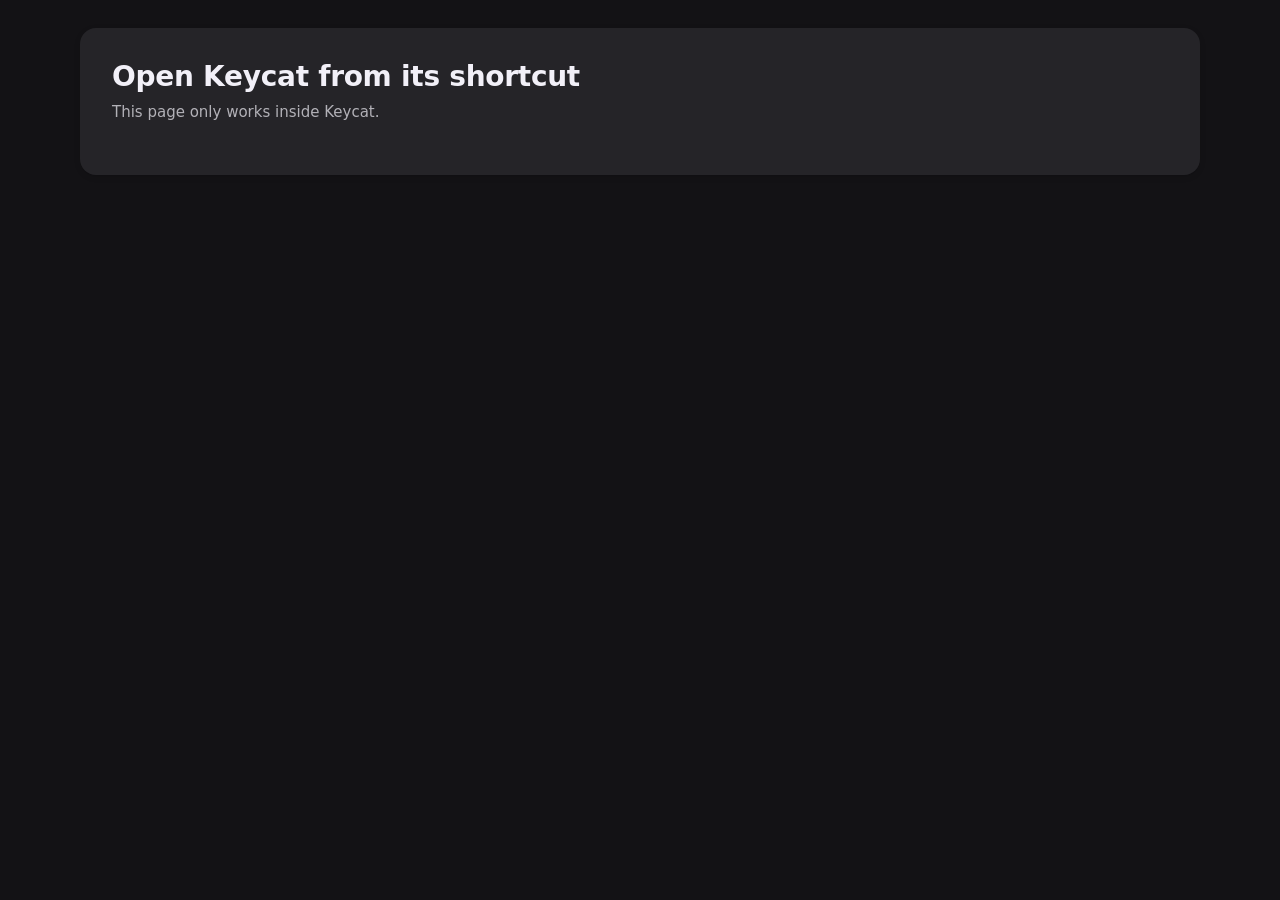
<file: hub/index.html>
<!doctype html>
<html lang="en" data-theme="dark">
<head>
<meta charset="utf-8">
<meta name="viewport" content="width=device-width, initial-scale=1">
<meta name="color-scheme" content="dark light">
<title>Keycat</title>
<link rel="icon" href="favicon.svg" type="image/svg+xml">
<link rel="stylesheet" href="styles.css">
<script type="module" src="js/main.js"></script>
</head>
<body>
<div id="app"></div>
<div id="toasts" role="status" aria-live="polite"></div>
</body>
</html>
</file>
<file: hub/styles.css>
:root {
  --font: "Segoe UI Variable Text", "Segoe UI", system-ui, -apple-system, sans-serif;
  --font-display: "Segoe UI Variable Display", "Segoe UI", system-ui, sans-serif;
  --mono: "Cascadia Mono", "Cascadia Code", Consolas, ui-monospace, monospace;
  --radius-xs: 4px;
  --radius-sm: 8px;
  --radius-md: 12px;
  --radius-lg: 16px;
  --radius-full: 9999px;
  --control: 32px;
  --control-sm: 26px;
  --control-lg: 40px;
  --ease: cubic-bezier(0.07, 0.95, 0, 1);
  --motion-fast: 120ms;
  --motion-base: 180ms;
  --motion-slow: 300ms;
  --fill: color-mix(in srgb, var(--text) 7%, transparent);
  --fill-hover: color-mix(in srgb, var(--text) 11%, transparent);
  --fill-active: color-mix(in srgb, var(--text) 16%, transparent);
  --track: color-mix(in srgb, var(--text) 13%, transparent);
  --tile: var(--surface);
}

:root,
:root[data-theme="dark"] {
  color-scheme: dark;
  --bg: #131215;
  --surface: #252428;
  --surface-2: #312f33;
  --raised: #46444a;
  --popover: #312f33;
  --text: #f2f0f8;
  --text-muted: color-mix(in srgb, #f2f0f8 69%, transparent);
  --text-faint: color-mix(in srgb, #f2f0f8 46%, transparent);
  --outline: #817f84;
  --accent: #b89cff;
  --accent-hover: #d4c1ff;
  --accent-active: #eaddff;
  --on-accent: #252428;
  --good: #90e3c6;
  --warn: #fbcc77;
  --danger: #ffb6bf;
  --danger-solid: #ff8998;
  --danger-solid-hover: #ffb6bf;
  --on-danger: #252428;
  --switch-track: #515054;
  --switch-knob: #e3e2e7;
  --shadow-card: 0 0.25px 0.75px rgba(0, 0, 0, 0.06), 0 2px 6px rgba(0, 0, 0, 0.12);
  --shadow-pop: 0 0.5px 2px rgba(0, 0, 0, 0.24), 0 8px 24px rgba(0, 0, 0, 0.42);
  --shadow-dialog: 0 1px 3px rgba(0, 0, 0, 0.3), 0 16px 48px rgba(0, 0, 0, 0.55);
  --overlay: rgba(0, 0, 0, 0.55);
}

:root[data-theme="light"] {
  color-scheme: light;
  --bg: #f7f6fb;
  --surface: #ffffff;
  --surface-2: #f1f0f4;
  --raised: #ffffff;
  --popover: #ffffff;
  --text: #180e30;
  --text-muted: color-mix(in srgb, #180e30 69%, transparent);
  --text-faint: color-mix(in srgb, #180e30 46%, transparent);
  --outline: #b7b6ba;
  --accent: #764edd;
  --accent-hover: #5939a8;
  --accent-active: #3e2976;
  --on-accent: #ffffff;
  --good: #008865;
  --warn: #b26100;
  --danger: #c52d4f;
  --danger-solid: #c52d4f;
  --danger-solid-hover: #961e3d;
  --on-danger: #ffffff;
  --switch-track: #c7c6cb;
  --switch-knob: #ffffff;
  --shadow-card: 0 0.25px 0.75px rgba(0, 0, 0, 0.03), 0 2px 6px rgba(0, 0, 0, 0.05);
  --shadow-pop: 0 0.5px 2px rgba(0, 0, 0, 0.08), 0 8px 24px rgba(0, 0, 0, 0.12);
  --shadow-dialog: 0 1px 3px rgba(0, 0, 0, 0.06), 0 16px 48px rgba(0, 0, 0, 0.18);
  --overlay: rgba(21, 20, 26, 0.4);
}

*,
*::before,
*::after {
  box-sizing: border-box;
}

[hidden] {
  display: none !important;
}

html,
body {
  margin: 0;
  height: 100%;
  background: var(--bg);
  color: var(--text);
  font: 14px/1.45 var(--font);
  -webkit-font-smoothing: antialiased;
}

body {
  overflow: hidden;
}

button,
input,
select,
textarea {
  font: inherit;
  color: inherit;
}

a {
  color: var(--accent);
}

::selection {
  background: color-mix(in srgb, var(--accent) 32%, transparent);
}

:focus-visible {
  outline: 2px solid var(--accent);
  outline-offset: 2px;
}

[tabindex="-1"]:focus {
  outline: none;
}

* {
  scrollbar-width: thin;
  scrollbar-color: var(--fill-active) transparent;
}

h1,
h2,
h3 {
  font-family: var(--font-display);
  font-weight: 600;
}

.sr-only {
  position: absolute;
  width: 1px;
  height: 1px;
  overflow: hidden;
  clip-path: inset(50%);
  white-space: nowrap;
}


.icon {
  width: 16px;
  height: 16px;
  flex: none;
  fill: none;
  stroke: currentColor;
  stroke-width: 1.75;
  stroke-linecap: round;
  stroke-linejoin: round;
}

.icon-lg {
  width: 20px;
  height: 20px;
}


.btn {
  display: inline-flex;
  align-items: center;
  justify-content: center;
  gap: 6px;
  height: var(--control);
  padding: 0 16px;
  border: 0;
  border-radius: var(--radius-full);
  background: var(--fill);
  color: var(--text);
  font-weight: 600;
  white-space: nowrap;
  cursor: pointer;
  transition: background-color var(--motion-fast) ease-out, color var(--motion-fast) ease-out;
}

.btn:not(:disabled):hover {
  background: var(--fill-hover);
}

.btn:not(:disabled):active {
  background: var(--fill-active);
}

.btn:disabled {
  opacity: 0.4;
  cursor: default;
}

.btn-primary {
  background: var(--accent);
  color: var(--on-accent);
}

.btn-primary:not(:disabled):hover {
  background: var(--accent-hover);
}

.btn-primary:not(:disabled):active {
  background: var(--accent-active);
}

.btn-ghost {
  background: transparent;
}

.btn-ghost:not(:disabled):hover {
  background: var(--fill);
}

.btn-danger {
  background: var(--danger-solid);
  color: var(--on-danger);
}

.btn-danger:not(:disabled):hover {
  background: var(--danger-solid-hover);
}

.btn-danger:not(:disabled):active {
  background: var(--danger-solid);
}

.btn-outline {
  border: 1px solid var(--accent);
  background: transparent;
}

.btn-outline:not(:disabled):hover {
  background: var(--fill);
}

.btn.danger {
  color: var(--danger);
}

.btn-sm {
  height: var(--control-sm);
  padding: 0 12px;
  font-size: 13px;
}

.btn-icon {
  width: var(--control);
  padding: 0;
}

.btn-icon.btn-sm {
  width: var(--control-sm);
}

.btn-block {
  width: 100%;
  height: var(--control-lg);
}

.link-btn {
  padding: 0;
  border: 0;
  background: none;
  color: var(--accent);
  font-weight: 500;
  text-decoration: underline;
  text-underline-offset: 2px;
  cursor: pointer;
}

.link-btn:hover {
  color: var(--accent-hover);
}


.field {
  display: grid;
  gap: 6px;
}

.field + .field {
  margin-top: 16px;
}

.label {
  font-size: 13px;
  font-weight: 600;
}

.hint {
  color: var(--text-muted);
  font-size: 13px;
}

.input,
.select {
  width: 100%;
  height: var(--control);
  padding: 0 10px;
  border: 0;
  border-radius: var(--radius-sm);
  background: var(--fill);
  transition: background-color var(--motion-fast) ease-out, box-shadow var(--motion-fast) ease-out;
}

.input:hover,
.select:hover {
  background: var(--fill-hover);
}

.input::placeholder {
  color: var(--text-faint);
}

.input:focus,
.select:focus {
  outline: none;
  background: var(--fill);
  box-shadow: 0 0 0 2px var(--accent);
}

.input[aria-invalid="true"] {
  box-shadow: 0 0 0 2px var(--danger);
}

.input:disabled,
.select:disabled {
  opacity: 0.5;
}

.select option {
  background: var(--popover);
  color: var(--text);
}

.input-wrap {
  position: relative;
}

.input-wrap .input {
  padding-right: 38px;
}

.input-wrap .btn-icon {
  position: absolute;
  top: 3px;
  right: 3px;
  width: var(--control-sm);
  height: var(--control-sm);
  background: transparent;
  color: var(--text-muted);
}

.input-wrap .btn-icon:not(:disabled):hover {
  background: var(--fill);
}

.input-mono {
  font-family: var(--mono);
  letter-spacing: 0.03em;
}

.textarea {
  height: auto;
  min-height: 72px;
  padding: 8px 10px;
  resize: vertical;
}

.error-text {
  color: var(--danger);
  font-size: 13px;
  font-weight: 500;
}

.error-text:empty {
  display: none;
}

.switch {
  appearance: none;
  position: relative;
  flex: none;
  width: 34px;
  height: 20px;
  margin: 0;
  border: 0;
  border-radius: var(--radius-full);
  background: var(--switch-track);
  cursor: pointer;
  transition: background-color var(--motion-fast) ease-out;
}

.switch::before {
  content: "";
  position: absolute;
  top: 3px;
  left: 3px;
  width: 14px;
  height: 14px;
  border-radius: 50%;
  background: var(--switch-knob);
  box-shadow: 0 1px 2px rgba(0, 0, 0, 0.2);
  transition: translate var(--motion-base) var(--ease), background-color var(--motion-fast) ease-out;
}

.switch:checked {
  background: var(--accent);
}

.switch:checked:not(:disabled):hover {
  background: var(--accent-hover);
}

.switch:checked::before {
  translate: 14px 0;
  background: var(--on-accent);
}

.switch:disabled {
  opacity: 0.4;
  cursor: default;
}

.range {
  width: 200px;
  accent-color: var(--accent);
}

.toggle-row {
  display: flex;
  align-items: center;
  gap: 16px;
  min-height: 52px;
  padding: 10px 0;
}

.toggle-row .text {
  flex: 1;
  min-width: 0;
}

.toggle-row .title {
  font-weight: 500;
}

.toggle-row .select {
  width: auto;
  min-width: 200px;
  max-width: 55%;
}


.seg {
  display: inline-grid;
  grid-auto-flow: column;
  grid-auto-columns: 1fr;
  gap: 2px;
  padding: 3px;
  border-radius: var(--radius-full);
  background: var(--fill);
}

.seg button {
  height: var(--control-sm);
  padding: 0 14px;
  border: 0;
  border-radius: var(--radius-full);
  background: transparent;
  color: var(--text-muted);
  font-size: 13px;
  font-weight: 600;
  cursor: pointer;
  transition: background-color var(--motion-fast) ease-out, color var(--motion-fast) ease-out;
}

.seg button:hover {
  color: var(--text);
}

.seg button[aria-checked="true"] {
  background: var(--raised);
  color: var(--text);
  box-shadow: 0 1px 3px rgba(0, 0, 0, 0.18);
}

.choices {
  display: grid;
  grid-template-columns: repeat(auto-fit, minmax(170px, 1fr));
  gap: 8px;
}

.choice {
  position: relative;
  display: grid;
  gap: 4px;
  align-content: start;
  padding: 14px;
  border: 0;
  border-radius: var(--radius-md);
  background: var(--tile);
  text-align: left;
  cursor: pointer;
  transition: background-color var(--motion-fast) ease-out;
}

.choice:not(:disabled):hover {
  background: color-mix(in srgb, var(--tile), var(--text) 5%);
}

.choice[aria-checked="true"] {
  background: color-mix(in srgb, var(--tile), var(--accent) 17%);
}

.choice:disabled {
  opacity: 0.45;
  cursor: default;
}

.choice .choice-title {
  display: flex;
  align-items: center;
  gap: 8px;
  padding-right: 64px;
  font-weight: 600;
}

.choice .choice-desc {
  color: var(--text-muted);
  font-size: 13px;
}

.choice .tag {
  position: absolute;
  top: 12px;
  right: 12px;
}

.choice-icon {
  display: grid;
  place-items: center;
  flex: none;
  width: 32px;
  height: 32px;
  margin-bottom: 4px;
  border-radius: var(--radius-sm);
  background: var(--fill);
  color: var(--text);
  transition: background-color var(--motion-fast) ease-out, color var(--motion-fast) ease-out;
}

.choice-icon.good {
  color: var(--good);
}

.choice-icon.info {
  color: var(--accent);
}

.choice-icon.muted {
  color: var(--text-muted);
}

.choice[aria-checked="true"] .choice-icon {
  background: var(--accent);
  color: var(--on-accent);
}


.chips {
  display: flex;
  flex-wrap: wrap;
  gap: 6px;
}

.chip {
  display: inline-flex;
  align-items: center;
  gap: 4px;
  height: 22px;
  padding: 0 9px;
  border-radius: var(--radius-full);
  background: var(--fill);
  color: var(--text-muted);
  font-size: 12px;
  font-weight: 600;
  white-space: nowrap;
}

.chip .icon {
  width: 12px;
  height: 12px;
}

.chip-accent,
.chip-info {
  background: color-mix(in srgb, var(--accent) 16%, transparent);
  color: var(--accent);
}

.chip-good {
  background: color-mix(in srgb, var(--good) 16%, transparent);
  color: var(--good);
}

.chip-warn {
  background: color-mix(in srgb, var(--warn) 16%, transparent);
  color: var(--warn);
}

.chip-danger {
  background: color-mix(in srgb, var(--danger) 16%, transparent);
  color: var(--danger);
}

.tag {
  padding: 1px 8px;
  border-radius: var(--radius-full);
  background: var(--fill);
  color: var(--text-muted);
  font-size: 11.5px;
  font-weight: 600;
}

.status {
  display: inline-flex;
  align-items: center;
  gap: 6px;
  height: 24px;
  padding: 0 10px;
  border-radius: var(--radius-full);
  background: var(--fill);
  color: var(--text-muted);
  font-size: 12px;
  font-weight: 600;
  white-space: nowrap;
}

.status .dot {
  width: 6px;
  height: 6px;
  border-radius: 50%;
  background: currentColor;
}

.status .icon {
  width: 12px;
  height: 12px;
}

.status-open {
  background: color-mix(in srgb, var(--good) 15%, transparent);
  color: var(--good);
}

.status-busy {
  background: color-mix(in srgb, var(--accent) 15%, transparent);
  color: var(--accent);
}

.status-busy .dot {
  animation: pulse 1.2s ease-in-out infinite;
}

.status-alert {
  background: color-mix(in srgb, var(--danger) 15%, transparent);
  color: var(--danger);
}

@keyframes pulse {
  50% {
    opacity: 0.3;
  }
}


.app {
  display: grid;
  grid-template-rows: 1fr;
  height: 100vh;
}

.topbar {
  display: flex;
  align-items: center;
  gap: 6px;
  height: 60px;
  padding: 0 20px 0 24px;
  background: var(--bg);
}

.brand {
  display: flex;
  align-items: center;
  gap: 10px;
  font: 600 16px var(--font-display);
}

.brand img {
  width: 26px;
  height: 26px;
}

.brand small {
  color: var(--text-faint);
  font: 500 12px var(--font);
}

.topbar .spacer {
  flex: 1;
}

.topbar .status {
  margin-right: 6px;
}

.content {
  overflow-y: auto;
  padding: 28px 32px 32px;
}

.page-tools {
  display: flex;
  justify-content: flex-end;
  align-items: center;
  gap: 6px;
  max-width: 1120px;
  margin: -8px auto 8px;
}

.page {
  max-width: 1120px;
  margin: 0 auto;
}

.page-head {
  display: flex;
  align-items: flex-end;
  gap: 16px;
  margin-bottom: 20px;
}

.page-head h1 {
  margin: 0;
  font-size: 22px;
  line-height: 1.25;
}

.page-head p {
  margin: 4px 0 0;
  color: var(--text-muted);
}

.page-head .spacer {
  flex: 1;
}

.banner {
  display: flex;
  align-items: center;
  gap: 12px;
  margin-bottom: 16px;
  padding: 12px 12px 12px 16px;
  border-radius: var(--radius-md);
  background: var(--surface);
}

.banner > .icon {
  color: var(--good);
}

.banner.info > .icon {
  color: var(--accent);
}

.banner .text {
  flex: 1;
}

.banner .progress {
  margin-top: 8px;
}


.grid {
  display: grid;
  grid-template-columns: repeat(auto-fill, minmax(260px, 1fr));
  gap: 16px;
}

.card {
  --tile: var(--surface-2);
  position: relative;
  border-radius: var(--radius-lg);
  background: var(--surface);
  box-shadow: var(--shadow-card);
}

.profile {
  display: grid;
  grid-template-rows: auto auto 1fr auto;
  gap: 12px;
  min-height: 232px;
  padding: 16px;
}

.profile-top {
  display: flex;
  align-items: flex-start;
  justify-content: space-between;
  gap: 10px;
}

.avatar {
  display: block;
  width: 48px;
  height: 48px;
  flex: none;
  border-radius: 50%;
  user-select: none;
}

.avatar.sm {
  width: 36px;
  height: 36px;
}

.avatar.lg {
  width: 64px;
  height: 64px;
}

.avatar.xl {
  width: 96px;
  height: 96px;
}

.avatar.tile {
  width: 100%;
  height: auto;
  aspect-ratio: 1;
}

.profile-name {
  margin: 0;
  font: 600 16px/1.3 var(--font-display);
  overflow: hidden;
  text-overflow: ellipsis;
  white-space: nowrap;
}

.profile-sec {
  display: flex;
  align-items: center;
  gap: 6px;
  margin-top: 2px;
  color: var(--text-muted);
  font-size: 13px;
}

.profile-sec .icon {
  width: 14px;
  height: 14px;
}

.profile-sec.enc .icon {
  color: var(--good);
}

.profile-sec.eph .icon {
  color: var(--accent);
}

.profile-meta {
  color: var(--text-faint);
  font-size: 12px;
  overflow: hidden;
  text-overflow: ellipsis;
  white-space: nowrap;
}

.profile-bottom {
  display: grid;
  gap: 10px;
  align-content: end;
}

.profile-actions {
  display: flex;
  gap: 8px;
}

.profile-actions .btn:not(.btn-icon) {
  flex: 1;
}

.progress {
  height: 4px;
  border-radius: 2px;
  background: var(--track);
  overflow: hidden;
}

.progress > span {
  display: block;
  height: 100%;
  width: var(--p, 0%);
  border-radius: 2px;
  background: var(--accent);
  transition: width 160ms linear;
}

.progress.indeterminate > span {
  width: 35%;
  animation: slide 1.1s ease-in-out infinite;
}

@keyframes slide {
  from {
    transform: translateX(-100%);
  }
  to {
    transform: translateX(300%);
  }
}

.progress-label {
  display: flex;
  justify-content: space-between;
  margin-bottom: 6px;
  color: var(--text-muted);
  font-size: 12px;
}

.new-card {
  display: grid;
  place-items: center;
  align-content: center;
  gap: 10px;
  min-height: 160px;
  border: 1px dashed var(--outline);
  border-radius: var(--radius-lg);
  background: transparent;
  color: var(--text-muted);
  font-weight: 600;
  cursor: pointer;
  transition: background-color var(--motion-fast) ease-out, color var(--motion-fast) ease-out;
}

.new-card:hover {
  background: var(--fill);
  color: var(--text);
}

.new-card .plus {
  display: grid;
  place-items: center;
  width: 40px;
  height: 40px;
  border: 1px solid var(--accent);
  border-radius: 50%;
  color: var(--text);
}


.welcome {
  --tile: var(--surface-2);
  display: grid;
  grid-template-columns: 1.1fr 1fr;
  gap: 32px;
  align-items: center;
  padding: 32px;
  border-radius: var(--radius-lg);
  background: var(--surface);
  box-shadow: var(--shadow-card);
}

.welcome h1 {
  margin: 0 0 8px;
  font-size: 28px;
  line-height: 1.2;
  letter-spacing: -0.01em;
}

.welcome p {
  margin: 0 0 20px;
  color: var(--text-muted);
  font-size: 15px;
}

.welcome .points {
  display: grid;
  gap: 2px;
  border-radius: var(--radius-md);
  overflow: hidden;
}

.point {
  display: flex;
  gap: 12px;
  padding: 14px 16px;
  background: var(--tile);
}

.point .choice-icon {
  margin: 0;
}

.point strong {
  display: block;
  font-weight: 600;
}

.point span {
  color: var(--text-muted);
  font-size: 13px;
}


.footer {
  display: flex;
  flex-wrap: wrap;
  gap: 8px 20px;
  margin-top: 40px;
  color: var(--text-faint);
  font-size: 12.5px;
}

.footer .item {
  display: inline-flex;
  align-items: center;
  gap: 6px;
}

.footer .credit {
  margin-left: auto;
}

.footer .link-btn {
  color: inherit;
  font-weight: inherit;
  text-decoration: none;
}

.footer .link-btn:hover {
  color: var(--text);
  text-decoration: underline;
}


.menu {
  position: fixed;
  z-index: 60;
  min-width: 220px;
  padding: 4px;
  border-radius: var(--radius-md);
  background: var(--popover);
  box-shadow: var(--shadow-pop);
  animation: pop var(--motion-base) var(--ease);
}

.menu button {
  display: flex;
  align-items: center;
  gap: 10px;
  width: 100%;
  height: var(--control);
  padding: 0 10px;
  border: 0;
  border-radius: var(--radius-sm);
  background: transparent;
  text-align: left;
  cursor: pointer;
}

.menu button .icon {
  color: var(--text-muted);
}

.menu button:hover,
.menu button:focus-visible {
  background: var(--fill);
  outline: none;
}

.menu button.danger,
.menu button.danger .icon {
  color: var(--danger);
}

.menu hr {
  height: 4px;
  margin: 0;
  border: 0;
}

@keyframes pop {
  from {
    opacity: 0;
    transform: translateY(-4px);
  }
}


.backdrop {
  position: fixed;
  inset: 0;
  z-index: 40;
  display: grid;
  place-items: center;
  padding: 24px;
  background: var(--overlay);
  animation: fade var(--motion-base) ease-out;
}

@keyframes fade {
  from {
    opacity: 0;
  }
}

.modal {
  --tile: var(--surface-2);
  display: flex;
  flex-direction: column;
  width: min(460px, 100%);
  max-height: calc(100vh - 48px);
  overflow: hidden;
  border-radius: var(--radius-lg);
  background: var(--surface);
  box-shadow: var(--shadow-dialog);
  animation: rise var(--motion-base) var(--ease);
}

.modal.wide {
  width: min(720px, 100%);
}

@keyframes rise {
  from {
    opacity: 0;
    transform: translateY(8px) scale(0.985);
  }
}

.modal-head {
  display: flex;
  align-items: flex-start;
  gap: 12px;
  padding: 22px 24px 0;
}

.modal-head h2 {
  margin: 0;
  font-size: 18px;
  line-height: 1.3;
}

.modal-head p {
  margin: 4px 0 0;
  color: var(--text-muted);
}

.modal-head .close {
  margin: -4px -8px 0 auto;
}

.modal-body {
  flex: 1 1 auto;
  min-height: 0;
  overflow-y: auto;
  padding: 20px 24px;
}

.modal-head,
.modal-foot,
.steps,
.unlock-head {
  flex: none;
}

.modal-foot {
  display: flex;
  align-items: center;
  gap: 8px;
  padding: 4px 24px 20px;
}

.modal-foot .spacer {
  flex: 1;
}


.link-url {
  overflow-wrap: anywhere;
}

.link-profiles {
  display: grid;
  gap: 6px;
}

.link-profile {
  display: flex;
  align-items: center;
  gap: 12px;
  padding: 10px 14px;
  border: 0;
  border-radius: var(--radius-md);
  background: var(--tile);
  color: inherit;
  text-align: left;
  cursor: pointer;
  transition: background-color var(--motion-fast) ease-out;
}

.link-profile:not(:disabled):hover {
  background: color-mix(in srgb, var(--tile), var(--accent) 17%);
}

.link-profile:disabled {
  opacity: 0.45;
  cursor: default;
}

.link-profile .name {
  flex: 1;
  min-width: 0;
  font-weight: 600;
  overflow-wrap: anywhere;
}

.link-profile .state {
  color: var(--text-muted);
  font-size: 12px;
}

.check-row {
  display: flex;
  align-items: center;
  gap: 8px;
  margin-top: 16px;
  color: var(--text-muted);
  font-size: 13px;
  cursor: pointer;
}

.unlock-head {
  display: grid;
  justify-items: center;
  gap: 8px;
  padding: 28px 24px 0;
  text-align: center;
}

.unlock-head h2 {
  margin: 6px 0 0;
  font-size: 19px;
}

.unlock-head .profile-sec {
  justify-content: center;
}

.unlock-intro {
  max-width: 360px;
  margin: 4px 0 0;
}

.unlock-actions {
  display: grid;
  gap: 12px;
  margin-top: 16px;
}

.unlock-alt {
  display: flex;
  flex-wrap: wrap;
  justify-content: center;
  gap: 8px;
  font-size: 13px;
}

.unlock-alt:empty {
  display: none;
}

.dotsep {
  color: var(--text-faint);
}

.drawer-backdrop {
  place-items: stretch end;
  padding: 0;
}

.drawer {
  display: grid;
  grid-template-rows: auto auto 1fr auto;
  width: min(640px, 100vw);
  height: 100vh;
  background: var(--bg);
  box-shadow: var(--shadow-dialog);
  animation: slidein var(--motion-slow) var(--ease);
}

@keyframes slidein {
  from {
    transform: translateX(32px);
    opacity: 0;
  }
}

.drawer-head {
  display: flex;
  align-items: center;
  gap: 12px;
  padding: 20px 20px 12px 24px;
}

.drawer-head h2 {
  margin: 0;
  font-size: 18px;
  line-height: 1.3;
}

.drawer-head p {
  margin: 2px 0 0;
  color: var(--text-muted);
  font-size: 13px;
}

.drawer-head .close {
  margin-left: auto;
}

.drawer-body {
  overflow-y: auto;
  padding: 4px 24px 32px;
}

.drawer-foot {
  display: flex;
  align-items: center;
  gap: 10px;
  padding: 12px 24px;
  background: var(--surface);
}

.drawer-foot .spacer {
  flex: 1;
}

.tabs {
  display: flex;
  gap: 4px;
  padding: 0 24px 8px;
  overflow-x: auto;
}

.tabs button {
  flex: none;
  height: var(--control);
  padding: 0 14px;
  border: 0;
  border-radius: var(--radius-full);
  background: transparent;
  color: var(--text);
  font-weight: 500;
  cursor: pointer;
  transition: background-color var(--motion-fast) ease-out, color var(--motion-fast) ease-out;
}

.tabs button:hover {
  background: var(--fill);
}

.tabs button[aria-selected="true"] {
  background: var(--accent);
  color: var(--on-accent);
  font-weight: 600;
}

.section {
  margin-top: 24px;
}

.section:first-child {
  margin-top: 12px;
}

.section-title {
  display: flex;
  align-items: center;
  gap: 8px;
  margin: 0 0 8px;
  font: 600 15px/1.3 var(--font-display);
}

.section-title .hint {
  font: 400 12.5px var(--font);
}

.kv {
  display: grid;
  grid-template-columns: auto 1fr;
  gap: 8px 20px;
  margin: 0;
  padding: 14px 0;
  font-size: 13px;
}

.kv dt {
  color: var(--text-muted);
}

.kv dd {
  margin: 0;
  font-weight: 500;
}


.steps {
  display: flex;
  gap: 8px;
  padding: 18px 24px 0;
}

.steps .step {
  flex: 1;
  display: grid;
  gap: 6px;
  color: var(--text-faint);
  font-size: 12px;
  font-weight: 600;
}

.steps .step::before {
  content: "";
  height: 3px;
  border-radius: 2px;
  background: var(--track);
  transition: background-color var(--motion-base) ease-out;
}

.steps .step.done {
  color: var(--text-muted);
}

.steps .step.done::before,
.steps .step.current::before {
  background: var(--accent);
}

.steps .step.current {
  color: var(--text);
}

.wizard-body {
  min-height: min(380px, 50vh);
}

.step-intro {
  margin: 0 0 14px;
}

.identity-preview {
  display: flex;
  align-items: center;
  gap: 14px;
  margin-bottom: 20px;
  padding: 14px 16px;
  border-radius: var(--radius-md);
  background: var(--tile);
}

.identity-preview .profile-name {
  white-space: normal;
}

.swatches {
  display: flex;
  flex-wrap: wrap;
  gap: 8px;
}

.swatch,
.swatch-custom {
  position: relative;
  display: grid;
  place-items: center;
  width: 28px;
  height: 28px;
  padding: 0;
  border: 0;
  border-radius: 50%;
  cursor: pointer;
}

.swatch {
  background: var(--sw);
}

.swatch[aria-checked="true"],
.swatch-custom[aria-checked="true"] {
  box-shadow: 0 0 0 2px var(--surface), 0 0 0 4px var(--accent);
}

.swatch-custom {
  border: 1px dashed var(--outline);
  color: var(--text-muted);
}

.swatch-custom:hover {
  color: var(--text);
}

.swatch-custom[aria-checked="true"] {
  border: 0;
  background: var(--sw);
}

.swatch-custom[aria-checked="true"] .icon {
  display: none;
}

.swatch-custom input {
  position: absolute;
  inset: 0;
  width: 100%;
  height: 100%;
  opacity: 0;
  cursor: pointer;
}

.drawing-grid {
  display: grid;
  grid-template-columns: repeat(auto-fill, minmax(44px, 1fr));
  gap: 6px;
}

.drawing-grid button {
  display: grid;
  padding: 3px;
  border: 0;
  border-radius: 50%;
  background: none;
  cursor: pointer;
  transition: background-color var(--motion-fast) ease-out, box-shadow var(--motion-fast) ease-out;
}

.drawing-grid button:hover {
  background: var(--fill-hover);
}

.drawing-grid button[aria-checked="true"] {
  box-shadow: inset 0 0 0 2px var(--accent);
}

.strength {
  display: grid;
  grid-template-columns: repeat(4, 1fr);
  gap: 4px;
  margin-top: 8px;
}

.strength span {
  height: 4px;
  border-radius: 2px;
  background: var(--track);
  transition: background-color var(--motion-base) ease-out;
}

.strength[data-level="1"] span:nth-child(-n + 1) {
  background: var(--danger);
}

.strength[data-level="2"] span:nth-child(-n + 2) {
  background: var(--warn);
}

.strength[data-level="3"] span:nth-child(-n + 3),
.strength[data-level="4"] span {
  background: var(--good);
}

.strength-label {
  display: flex;
  justify-content: space-between;
  margin-top: 6px;
  color: var(--text-muted);
  font-size: 12px;
}

.recovery-code {
  display: grid;
  grid-template-columns: repeat(4, 1fr);
  gap: 8px 12px;
  margin: 4px 0 14px;
  padding: 18px 16px;
  border-radius: var(--radius-md);
  background: var(--tile);
  font: 600 15px var(--mono);
  letter-spacing: 0.06em;
  text-align: center;
  user-select: all;
}

.callout {
  --tone: var(--accent);
  display: flex;
  gap: 10px;
  padding: 12px 14px;
  border-radius: var(--radius-md);
  background: color-mix(in srgb, var(--tone) 12%, transparent);
  font-size: 13px;
}

.callout > .icon {
  margin-top: 1px;
  color: var(--tone);
}

.callout.good {
  --tone: var(--good);
}

.callout.warn {
  --tone: var(--warn);
}

.callout.danger {
  --tone: var(--danger);
}

.callout + .panel,
.callout + .section,
.callout + .pw-toolbar,
.panel + .callout {
  margin-top: 14px;
}

.summary-list {
  display: grid;
  gap: 2px;
  margin: 0;
  padding: 0;
  list-style: none;
}

.summary-list li {
  display: flex;
  align-items: center;
  gap: 9px;
  padding: 6px 0;
  font-size: 13px;
}

.summary-list .dot {
  width: 8px;
  height: 8px;
  flex: none;
  border-radius: 50%;
  background: var(--text-faint);
}

.summary-list .good .dot {
  background: var(--good);
}

.summary-list .ok .dot {
  background: var(--warn);
}

.summary-list .label {
  flex: 1;
  color: var(--text-muted);
}

.summary-list .value {
  font-weight: 600;
}

.theme-previews {
  display: grid;
  grid-template-columns: repeat(3, 1fr);
  gap: 8px;
}

.theme-preview {
  display: grid;
  gap: 8px;
  padding: 10px 10px 12px;
  border: 0;
  border-radius: var(--radius-md);
  background: var(--tile);
  font-size: 13px;
  font-weight: 600;
  text-align: center;
  cursor: pointer;
  transition: background-color var(--motion-fast) ease-out;
}

.theme-preview:hover {
  background: color-mix(in srgb, var(--tile), var(--text) 5%);
}

.theme-preview[aria-checked="true"] {
  background: color-mix(in srgb, var(--tile), var(--accent) 17%);
}

.mini {
  display: grid;
  grid-template-rows: 10px 14px 1fr;
  height: 74px;
  overflow: hidden;
  border-radius: var(--radius-sm);
  box-shadow: 0 1px 3px rgba(0, 0, 0, 0.16);
}

.mini .tabs-row {
  background: var(--m-frame);
}

.mini .bar {
  display: flex;
  align-items: center;
  padding: 0 6px;
  background: var(--m-toolbar);
}

.mini .bar i {
  display: block;
  width: 62%;
  height: 7px;
  border-radius: 4px;
  background: var(--m-field);
}

.mini .page {
  background: var(--m-page);
}

.mini.dark {
  --m-frame: #1c1b22;
  --m-toolbar: #2b2a33;
  --m-field: #1c1b22;
  --m-page: #1c1b22;
}

.mini.light {
  --m-frame: #e9e8ee;
  --m-toolbar: #f9f9fb;
  --m-field: #e0e0e6;
  --m-page: #ffffff;
}

.mini.auto {
  background: linear-gradient(115deg, #e9e8ee 50%, #1c1b22 50%);
  --m-frame: transparent;
  --m-toolbar: transparent;
  --m-field: rgba(127, 127, 127, 0.45);
  --m-page: transparent;
}


#toasts {
  position: fixed;
  right: 16px;
  bottom: 16px;
  z-index: 80;
  display: grid;
  gap: 8px;
  width: min(360px, calc(100vw - 32px));
}

.toast {
  display: flex;
  align-items: flex-start;
  gap: 10px;
  padding: 12px 10px 12px 14px;
  border-radius: var(--radius-md);
  background: var(--popover);
  box-shadow: var(--shadow-pop);
  animation: toast-in var(--motion-slow) var(--ease);
}

@keyframes toast-in {
  from {
    opacity: 0;
    transform: translateY(12px);
  }
}

.toast > .icon {
  margin-top: 2px;
}

.toast.good > .icon {
  color: var(--good);
}

.toast.bad > .icon {
  color: var(--danger);
}

.toast.info > .icon {
  color: var(--accent);
}

.toast .text {
  flex: 1;
  min-width: 0;
}

.toast .text strong {
  display: block;
  font-weight: 600;
}

.toast .text span {
  color: var(--text-muted);
  font-size: 13px;
}

.toast .btn-icon {
  margin: -3px 0 0;
  color: var(--text-muted);
}


.row-buttons {
  display: flex;
  flex-wrap: wrap;
  align-items: center;
  gap: 8px;
}

.row-between {
  display: flex;
  align-items: baseline;
  justify-content: space-between;
}

.hint.path {
  font-family: var(--mono);
  font-size: 11.5px;
  word-break: break-all;
}

.hint-link {
  justify-self: start;
  font-size: 12.5px;
}

.input-port {
  width: 96px;
}

.proxy-fields {
  display: flex;
  gap: 8px;
}

.empty-state {
  display: grid;
  justify-items: center;
  gap: 8px;
  padding: 40px 16px;
  text-align: center;
}

.empty-state h3 {
  margin: 4px 0 0;
  font-size: 17px;
}

.empty-state p {
  max-width: 380px;
  margin: 0;
}

.empty-state.small {
  padding: 20px 8px;
}

.action-card {
  display: grid;
  gap: 14px;
  margin-top: 16px;
  padding: 16px;
  box-shadow: none;
  animation: rise var(--motion-base) var(--ease);
}

.action-card .field + .field {
  margin-top: 0;
}

.action-title {
  margin: 0;
  font-size: 15px;
}

.stack {
  display: grid;
  gap: 18px;
  margin-top: 18px;
}

.stack > .field + .field,
.stack .panel {
  margin-top: 0;
}

.custom-crypto {
  display: grid;
  grid-template-columns: 1fr 1fr;
  gap: 12px;
  margin-top: 12px;
}

.wizard-body > div > .field + .field,
.wizard-body .panel {
  margin-top: 16px;
}

.share-row .avatar {
  margin-right: 2px;
}


.pw-toolbar {
  display: flex;
  gap: 8px;
  margin: 16px 0 12px;
}

.pw-toolbar .input {
  flex: 1;
  padding: 0 14px;
  border-radius: var(--radius-full);
  background: var(--surface);
}

.pw-icon {
  display: grid;
  place-items: center;
  width: 32px;
  height: 32px;
  flex: none;
  border-radius: 50%;
  background: var(--fill);
  color: var(--text-muted);
  font: 600 14px var(--font-display);
}

.pw-row {
  display: flex;
  align-items: center;
  gap: 12px;
}

.pw-row .row-buttons {
  gap: 2px;
}

.pw-main {
  flex: 1;
  min-width: 0;
}

.pw-title {
  display: flex;
  align-items: center;
  gap: 8px;
  font-weight: 600;
}

.pw-title > span:first-child,
.pw-sub {
  overflow: hidden;
  text-overflow: ellipsis;
  white-space: nowrap;
}

.pw-sub {
  color: var(--text-muted);
  font-size: 12.5px;
}

.gen-output {
  display: flex;
  gap: 8px;
}

.gen-output .input {
  flex: 1;
  font-size: 14.5px;
}

.gen-head > .hint {
  display: block;
  margin-top: 8px;
}


.identity-card {
  display: grid;
  gap: 14px;
  padding: 12px 16px 16px;
  box-shadow: none;
}

.identity-grid {
  display: grid;
  grid-template-columns: auto 1fr;
  gap: 0 16px;
  margin: 0;
  font-size: 13.5px;
}

.identity-grid dt {
  display: flex;
  align-items: center;
  color: var(--text-muted);
}

.identity-grid dd {
  display: flex;
  align-items: center;
  justify-content: space-between;
  gap: 8px;
  min-height: 34px;
  margin: 0;
  font-weight: 500;
  overflow-wrap: anywhere;
}

.identity-grid dd .btn-icon {
  opacity: 0;
  transition: opacity var(--motion-fast) ease-out;
}

.identity-grid dd:hover .btn-icon,
.identity-grid dd .btn-icon:focus-visible {
  opacity: 1;
}


.about {
  display: flex;
  gap: 14px;
  align-items: center;
}

.about-logo {
  width: 44px;
  height: 44px;
}

.about .title {
  font-weight: 600;
}

.credits {
  display: grid;
  grid-template-columns: auto 1fr;
  gap: 6px 20px;
  margin: 0;
  font-size: 13px;
}

.credits dt {
  font-weight: 600;
}

.credits dd {
  margin: 0;
  color: var(--text-muted);
}


.panel,
.pw-list {
  display: grid;
  gap: 2px;
  border-radius: var(--radius-md);
  overflow: hidden;
}

.panel > *,
.pw-list > * {
  margin: 0;
  padding: 12px 16px;
  background: var(--tile);
}

.pw-list > .pw-row {
  padding: 10px 10px 10px 14px;
  transition: background-color var(--motion-fast) ease-out;
}

.pw-list > .pw-row:hover {
  background: color-mix(in srgb, var(--tile), var(--text) 5%);
}

.panel > .toggle-row {
  padding-block: 10px;
}


@media (max-width: 760px) {
  .content {
    padding: 12px 16px 32px;
  }

  .topbar {
    padding: 0 12px 0 16px;
  }

  .welcome {
    grid-template-columns: 1fr;
    padding: 24px;
  }

  .page-head {
    flex-wrap: wrap;
  }

  .theme-previews {
    grid-template-columns: 1fr;
  }

  .footer .credit {
    margin-left: 0;
  }
}

@media (max-width: 560px) {
  .toggle-row:has(> .select, > .seg, > .proxy-fields, > .input) {
    flex-wrap: wrap;
  }

  .toggle-row > .select {
    width: 100%;
    max-width: none;
    min-width: 0;
  }

  .toggle-row:has(> .seg) > .text {
    flex-basis: 100%;
  }

  .custom-crypto {
    grid-template-columns: 1fr;
  }
}


.snake {
  --snake-dot: color-mix(in srgb, var(--text) 14%, transparent);
  --snake-food: #f5a524;
  display: grid;
  gap: 6px;
  min-width: 0;
}

.snake-board {
  display: block;
  max-width: 100%;
  border-radius: var(--radius-sm);
  background: var(--fill);
}

.snake-text {
  display: flex;
  align-items: baseline;
  gap: 8px;
  min-width: 0;
  font-size: 12.5px;
}

.snake-label {
  overflow: hidden;
  color: var(--text-muted);
  text-overflow: ellipsis;
  white-space: nowrap;
}

.snake-left {
  flex: none;
  margin-left: auto;
  color: var(--text-faint);
  font-variant-numeric: tabular-nums;
}

.snake-lg .snake-board {
  margin-inline: auto;
}

.snake-lg .snake-text {
  font-size: 13px;
}

.unlock-progress {
  margin-top: 4px;
}


:root[data-embed] {
  scrollbar-width: thin;
}

:root[data-embed] body {
  background: transparent;
}

:root[data-embed] .content {
  padding: 0 4px 0 0;
}

:root[data-embed="profiles"] .content {
  padding-bottom: 24px;
}

:root[data-embed] .page {
  max-width: none;
}

:root[data-embed] .footer {
  display: none;
}

:root[data-embed="profiles"] .page-head {
  margin-top: 4px;
}

:root[data-embed="profiles"] .grid {
  grid-template-columns: repeat(auto-fill, minmax(230px, 1fr));
}

.drawer.inline {
  display: block;
  width: auto;
  height: auto;
  background: transparent;
  box-shadow: none;
  animation: none;
}

.drawer.inline .drawer-head {
  padding: 4px 0 14px;
}

.drawer.inline .tabs {
  padding: 0 0 8px;
}

.drawer.inline .drawer-body {
  overflow: visible;
  padding: 4px 0 20px;
}

.drawer.inline .drawer-foot {
  position: sticky;
  bottom: 0;
  z-index: 5;
  margin: 0 -4px;
  padding-block: 12px 14px;
  border-radius: var(--radius-md) var(--radius-md) 0 0;
  box-shadow: 0 -10px 24px -12px rgba(0, 0, 0, 0.35);
}

@media (max-height: 520px) {
  .drawer.inline .drawer-foot {
    padding-block: 8px;
  }
}

.profile.is-current {
  outline: 2px solid color-mix(in srgb, var(--pc, var(--accent)) 70%, transparent);
  outline-offset: -2px;
}

.small-print {
  margin-top: 10px;
  font-size: 11.5px;
}

@media (prefers-reduced-motion: reduce) {
  *,
  *::before,
  *::after {
    animation: none !important;
    transition: none !important;
  }
}
</file>
